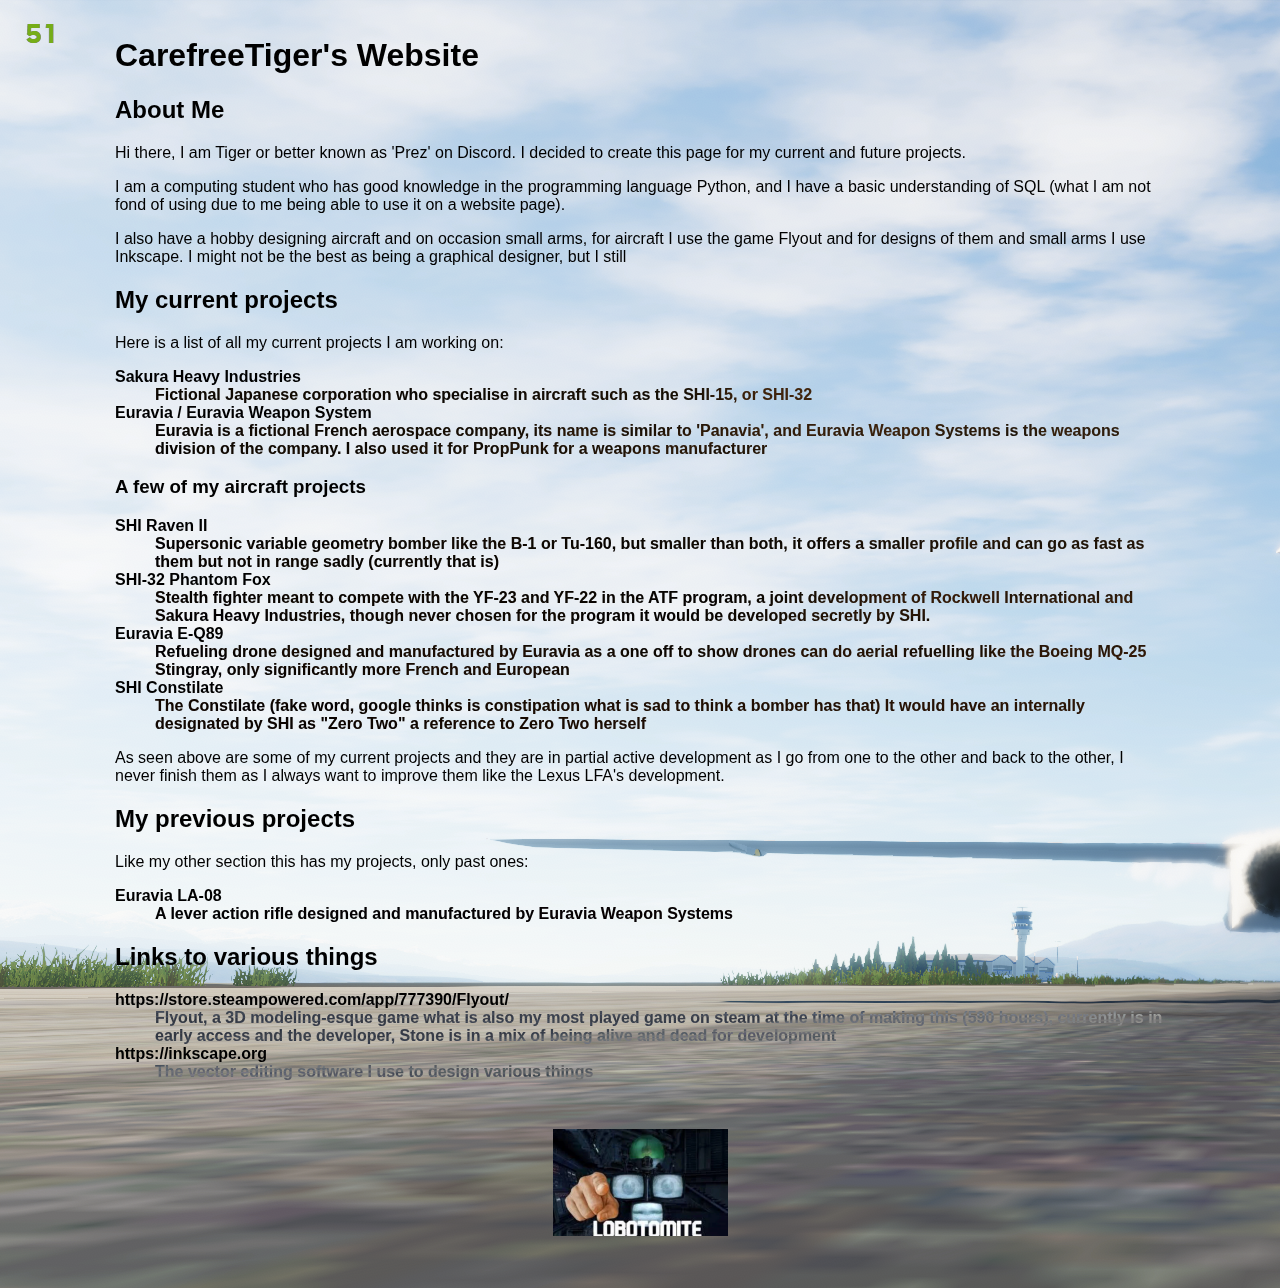
<file: Index.html>
<!DOCTYPE html>
<html lang="en">
<head>
    <meta charset="UTF-8">
    <meta name="viewport" content="width=device-width, initial-scale=1.0">
    <title>CarefreeTiger's Website</title>
    <link rel="icon" type="image/x-icon" href="static/Images/Lombotimite_Dr_Borous.png">
    <link href="IndexStyles.css" rel="stylesheet" type="text/css" />
    <h1>CarefreeTiger's Website</h1>
</head>
<body>
    <section1>
        <h2>About Me</h2>
        <p>Hi there, I am Tiger or better known as 'Prez' on Discord. I decided to create this page for my current and future projects.</p>
        <p>I am a computing student who has good knowledge in the programming language Python, and I have a basic understanding of SQL (what I am not fond of using  due to me being able to use it on a website page).</p>
        <p>I also have a hobby designing aircraft and on occasion small arms, for aircraft I use the game Flyout and for designs of them and small arms I use Inkscape. I might not be the best as being a graphical designer, but I still</p>
    </section1>
    <section2>
        <h2>My current projects</h2>
        <p>Here is a list of all my current projects I am working on:</p>
        <dl>
            <dt>Sakura Heavy Industries</dt>
                <dd>Fictional Japanese corporation who specialise in aircraft such as the SHI-15, or SHI-32</dd>
            <dt>Euravia / Euravia Weapon System</dt>
                <dd>Euravia is a fictional French aerospace company, its name is similar to 'Panavia', and Euravia Weapon Systems is the weapons division of the company. I also used it for PropPunk for a weapons manufacturer</dd>
        </dl>
        <h3>A few of my aircraft projects</h3>
        <dt>SHI Raven II</dt>
            <dd>Supersonic variable geometry bomber like the B-1 or Tu-160, but smaller than both, it offers a smaller profile and can go as fast as them but not in range sadly (currently that is)</dd>
        <dt>SHI-32 Phantom Fox</dt>
            <dd>Stealth fighter meant to compete with the YF-23 and YF-22 in the ATF program, a joint development of Rockwell International and Sakura Heavy Industries, though never chosen for the program it would be developed secretly by SHI.</dd>
        <dt>Euravia E-Q89</dt>
            <dd>Refueling drone designed and manufactured by Euravia as a one off to show drones can do aerial refuelling like the Boeing MQ-25 Stingray, only significantly more French and European</dd>
        <dt>SHI Constilate</dt>
            <dd>The Constilate (fake word, google thinks is constipation what is sad to think a bomber has that) It would have an internally designated by SHI as "Zero Two" a reference to Zero Two herself</dd>
        <p>As seen above are some of my current projects and they are in partial active development as I go from one to the other and back to the other, I never finish them as I always want to improve them like the Lexus LFA's development.</p>

    </section2>
    <section3>
        <h2>My previous projects</h2>
            <p>Like my other section this has my projects, only past ones:</p>
        <dl>
            <dt>Euravia LA-08</dt>
            <dd>A lever action rifle designed and manufactured by Euravia Weapon Systems</dd>
        </dl>
    </section3>
    <section4>

    </section4>
    <section5>
        <h2>Links to various things</h2>
        <dl>
            <dt>https://store.steampowered.com/app/777390/Flyout/</dt>
                <dd>Flyout, a 3D modeling-esque game what is also my most played game on steam at the time of making this (590 hours), currently is in early access and the developer, Stone is in a mix of being alive and dead for development</dd>
            <dt>https://inkscape.org</dt>
                <dd>The vector editing software I use to design various things</dd>
        </dl>

    </section5>
</body>
    <footer>
        <p class="centre"><img src="static/Images/Lombotimite_Dr_Borous.png"></p>
    </footer>
</html>
</file>
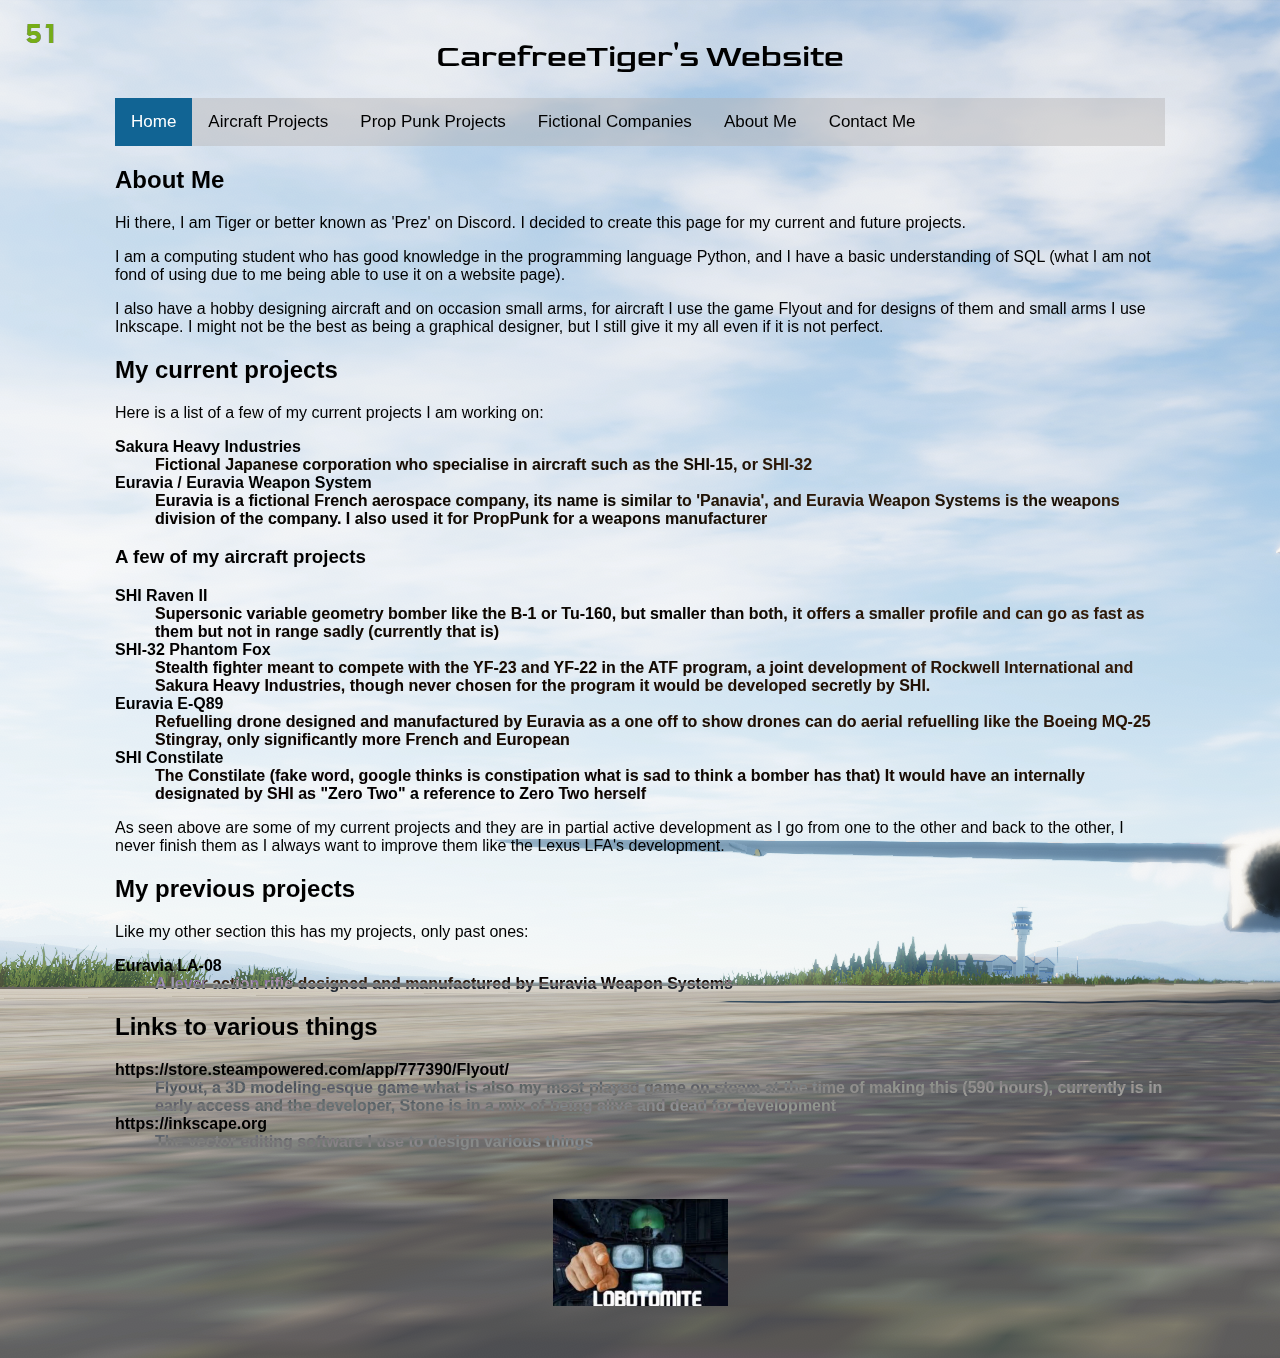
<file: index.html>
<!DOCTYPE html>
<html lang="en">
<head>
    
    <meta charset="UTF-8">
    <meta name="viewport" content="width=device-width, initial-scale=1.0">
    <title>CarefreeTiger's Website</title>
    <link rel="icon" type="image/x-icon" href="static/Images/Lombotimite_Dr_Borous.png">
    <link href="https://fonts.googleapis.com/css2?family=Goldman:wght@400;700&display=swap" rel="stylesheet">
    <style>
    h1 {
  font-family: "Goldman", sans-serif;
  font-weight: 400;
  font-style: bold;
    }
    </style>
    <link href="IndexStyles.css" rel="stylesheet" type="text/css" />
    <h1 class="centre">CarefreeTiger's Website</h1>

<div class="topnav">
    <a class="active" href="/TigerIndex.html">Home</a>
    <a href="/AircraftProjects.html">Aircraft Projects</a>
    <a href="/PropPunkProjects.html">Prop Punk Projects</a>
    <a href="/FictionalCompanies.html">Fictional Companies</a>
    <a href="/AboutMe.html">About Me</a>
    <a href="/ContactMe.html">Contact Me</a>
</div>

</head>
<body>
    <section1>
        <h2>About Me</h2>
        <p>Hi there, I am Tiger or better known as 'Prez' on Discord. I decided to create this page for my current and future projects.</p>
        <p>I am a computing student who has good knowledge in the programming language Python, and I have a basic understanding of SQL (what I am not fond of using  due to me being able to use it on a website page).</p>
        <p>I also have a hobby designing aircraft and on occasion small arms, for aircraft I use the game Flyout and for designs of them and small arms I use Inkscape. I might not be the best as being a graphical designer, but I still give it my all even if it is not perfect.</p>
    </section1>
    <section2>
        <h2>My current projects</h2>
        <p>Here is a list of a few of my current projects I am working on:</p>
        <dl>
            <dt>Sakura Heavy Industries</dt>
                <dd>Fictional Japanese corporation who specialise in aircraft such as the SHI-15, or SHI-32</dd>
            <dt>Euravia / Euravia Weapon System</dt>
                <dd>Euravia is a fictional French aerospace company, its name is similar to 'Panavia', and Euravia Weapon Systems is the weapons division of the company. I also used it for PropPunk for a weapons manufacturer</dd>
        </dl>
        <h3>A few of my aircraft projects</h3>
        <dt>SHI Raven II</dt>
            <dd>Supersonic variable geometry bomber like the B-1 or Tu-160, but smaller than both, it offers a smaller profile and can go as fast as them but not in range sadly (currently that is)</dd>
        <dt>SHI-32 Phantom Fox</dt>
            <dd>Stealth fighter meant to compete with the YF-23 and YF-22 in the ATF program, a joint development of Rockwell International and Sakura Heavy Industries, though never chosen for the program it would be developed secretly by SHI.</dd>
        <dt>Euravia E-Q89</dt>
            <dd>Refuelling drone designed and manufactured by Euravia as a one off to show drones can do aerial refuelling like the Boeing MQ-25 Stingray, only significantly more French and European</dd>
        <dt>SHI Constilate</dt>
            <dd>The Constilate (fake word, google thinks is constipation what is sad to think a bomber has that) It would have an internally designated by SHI as "Zero Two" a reference to Zero Two herself</dd>
        <p>As seen above are some of my current projects and they are in partial active development as I go from one to the other and back to the other, I never finish them as I always want to improve them like the Lexus LFA's development.</p>

    </section2>
    <section3>
        <h2>My previous projects</h2>
            <p>Like my other section this has my projects, only past ones:</p>
        <dl>
            <dt>Euravia LA-08</dt>
            <dd>A lever action rifle designed and manufactured by Euravia Weapon Systems</dd>
        </dl>
    </section3>
    <section4>

    </section4>
    <section5>
        <h2>Links to various things</h2>
        <dl>
            <dt>https://store.steampowered.com/app/777390/Flyout/</dt>
                <dd>Flyout, a 3D modeling-esque game what is also my most played game on steam at the time of making this (590 hours), currently is in early access and the developer, Stone is in a mix of being alive and dead for development</dd>
            <dt>https://inkscape.org</dt>
                <dd>The vector editing software I use to design various things</dd>
        </dl>

    </section5>
</body>
    <footer>
        <p class="centre"><img src="static/Images/Lombotimite_Dr_Borous.png"></p>
    </footer>
</html>
</file>
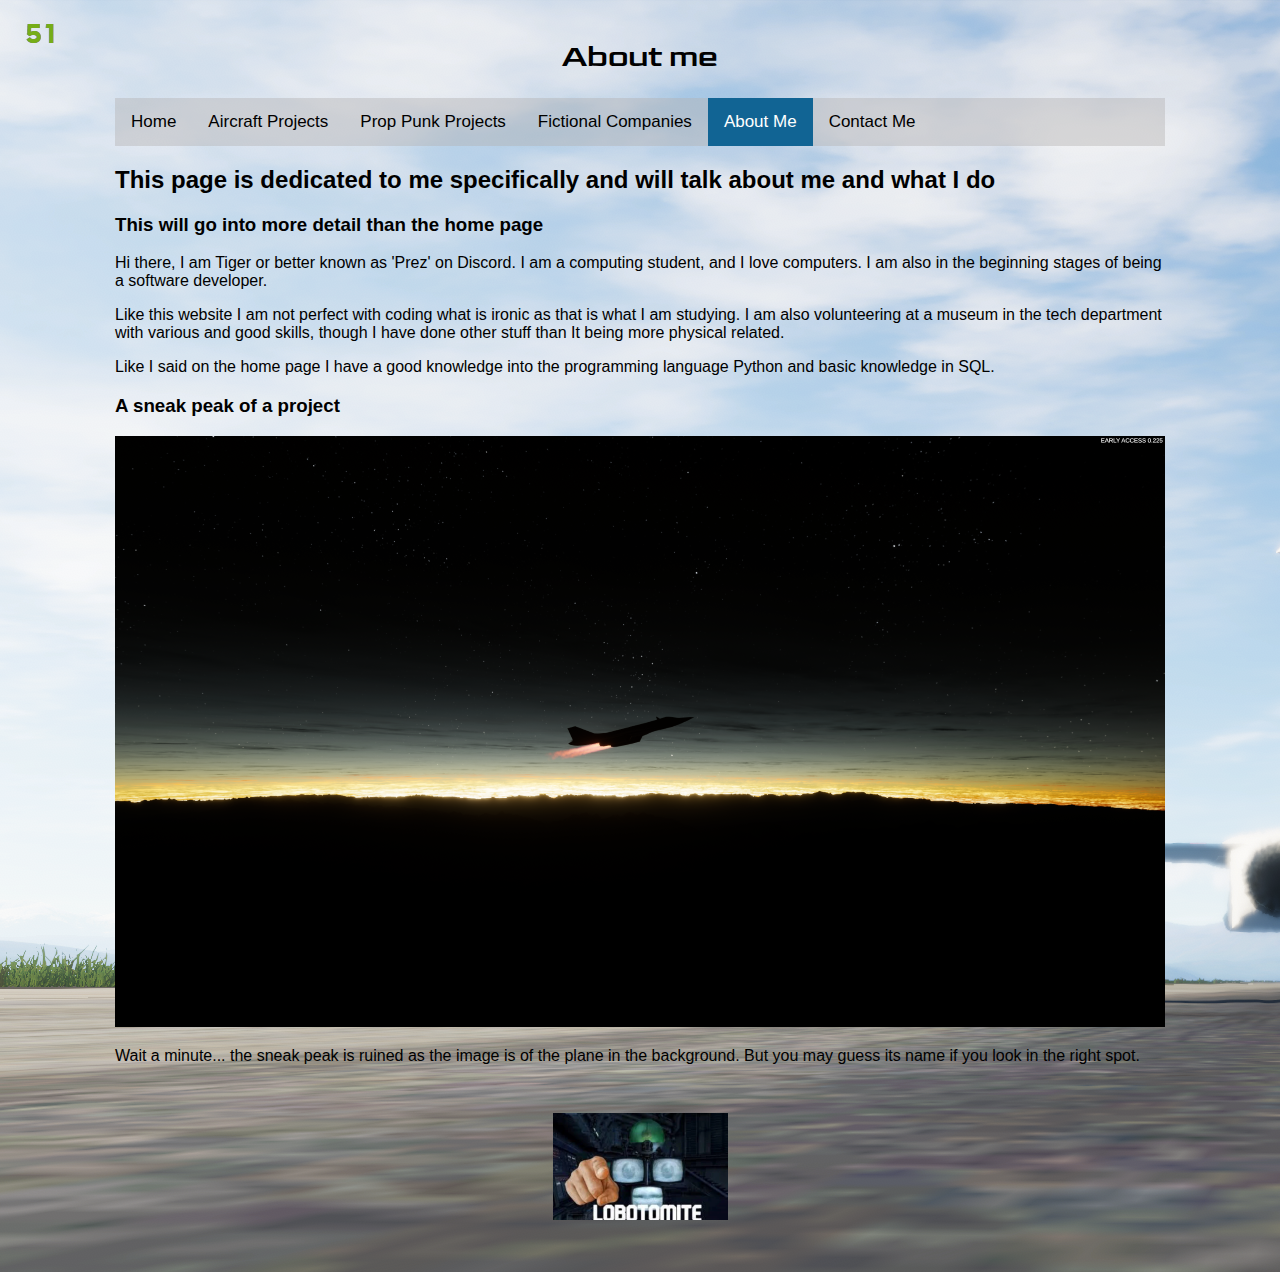
<file: AboutMe.html>
<!DOCTYPE html>
<html lang="en">
<head>
    <meta charset="UTF-8">
    <meta name="viewport" content="width=device-width, initial-scale=1.0">
    <title>About me</title>
    <link rel="icon" type="image/x-icon" href="static/Images/Lombotimite_Dr_Borous.png">
    <link href="IndexStyles.css" rel="stylesheet" type="text/css" />
    <link href="https://fonts.googleapis.com/css2?family=Goldman:wght@400;700&display=swap" rel="stylesheet">
    <style>
    h1 {
  font-family: "Goldman", sans-serif;
  font-weight: 400;
  font-style: bold;
    }
    </style>
    <h1 class="centre">About me</h1>

    <div class="topnav">
        <a href="/index.html">Home</a>
        <a href="/AircraftProjects.html">Aircraft Projects</a>
        <a href="/PropPunkProjects.html">Prop Punk Projects</a>
        <a href="/FictionalCompanies.html">Fictional Companies</a>
        <a class="active" href="/AboutMe.html">About Me</a>
        <a href="/ContactMe.html">Contact Me</a>
    </div>

</head>

<body>
    <h2>This page is dedicated to me specifically and will talk about me and what I do</h2>
    <p></p>
    <h3>This will go into more detail than the home page</h3>
    <p>Hi there, I am Tiger or better known as 'Prez' on Discord. I am a computing student, and I love computers. I am also in the beginning stages of being a software developer.</p>
    <p>Like this website I am not perfect with coding what is ironic as that is what I am studying. I am also volunteering at a museum in the tech department with various and good skills, though I have done other stuff than It being more physical related. <break> </p>
        <p>Like I said on the home page I have a good knowledge into the programming language Python and basic knowledge in SQL.</p>
<section1>
    <h3>A sneak peak of a project</h3>
    <img src="static\Images\Raven_II_Night.png" alt="Picture of a bomber at night">
    <p>Wait a minute... the sneak peak is ruined as the image is of the plane in the background. But you may guess its name if you look in the right spot.</p>
</section1>

</body>
    <footer>
        <p class="centre"><img src="static/Images/Lombotimite_Dr_Borous.png"></p>
    </footer>

</html>
</file>
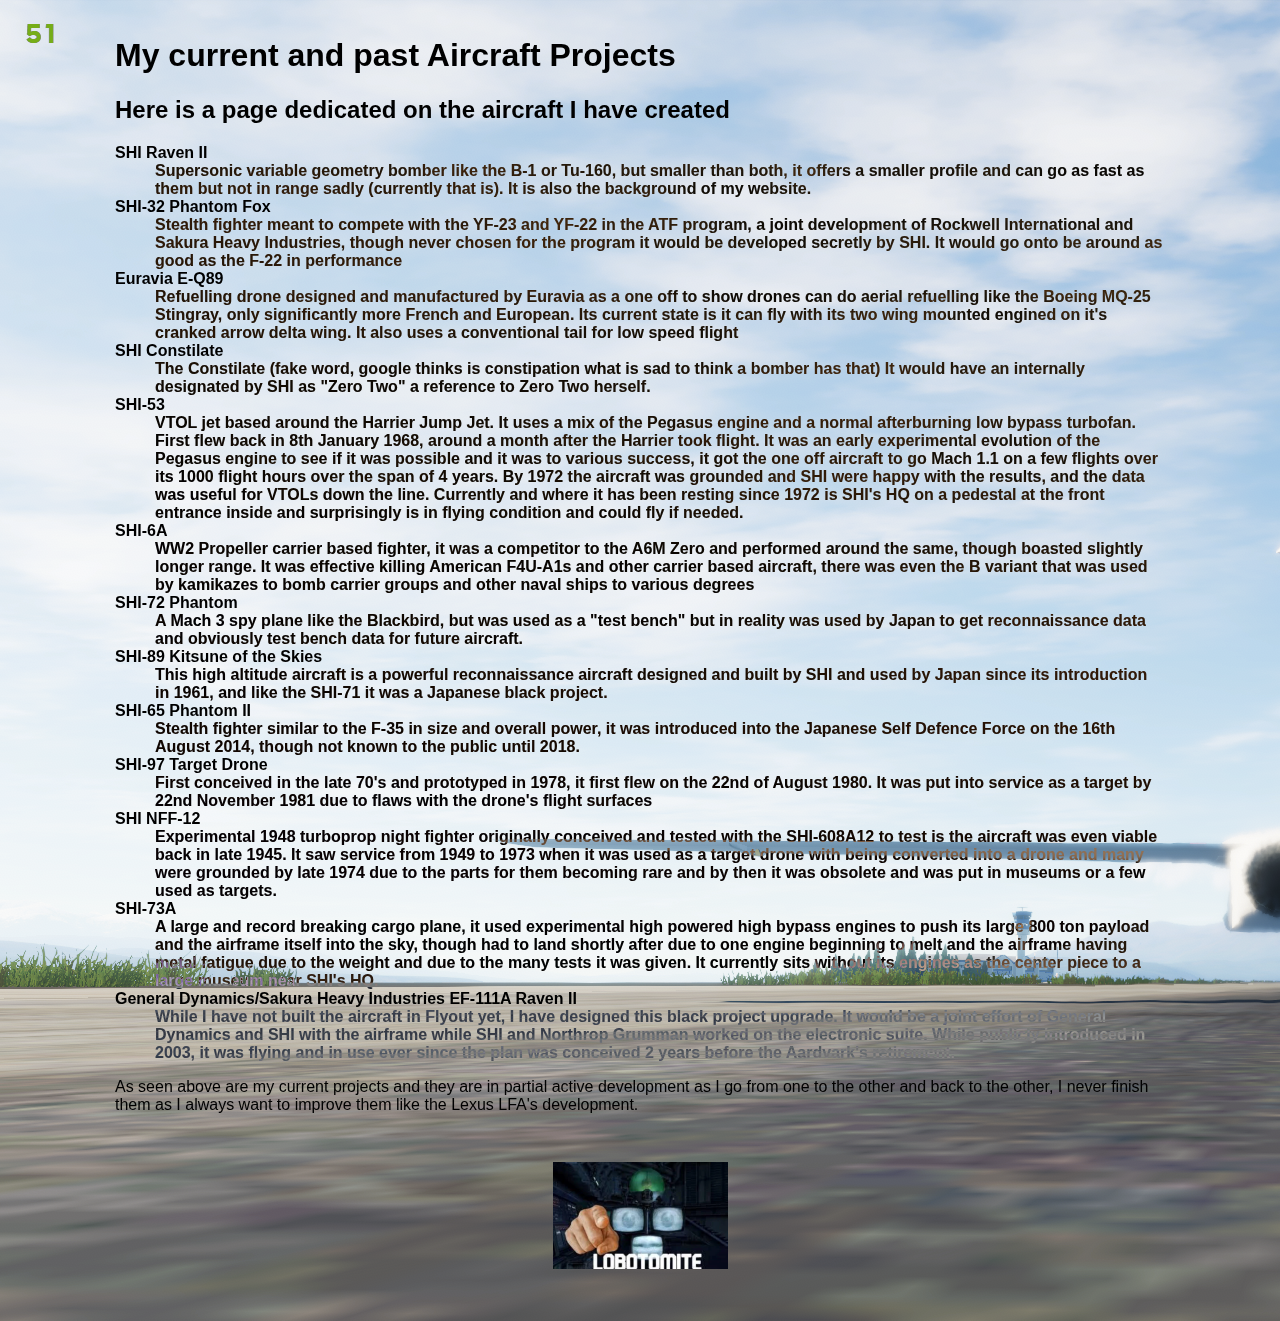
<file: AircraftProjects.html>
<!DOCTYPE html>
<html lang="en">
<head>
    <meta charset="UTF-8">
    <meta name="viewport" content="width=device-width, initial-scale=1.0">
    <title>My Aircraft Projects</title>
    <link rel="icon" type="image/x-icon" href="static/Images/Lombotimite_Dr_Borous.png">
    <link href="IndexStyles.css" rel="stylesheet" type="text/css" />
    <h1>My current and past Aircraft Projects</h1>
</head>
<body>
    <h2>Here is a page dedicated on the aircraft I have created</h2>
    </dl>
        <dt>SHI Raven II</dt>
            <dd>Supersonic variable geometry bomber like the B-1 or Tu-160, but smaller than both, it offers a smaller profile and can go as fast as them but not in range sadly (currently that is). It is also the background of my website.</dd>
        <dt>SHI-32 Phantom Fox</dt>
            <dd>Stealth fighter meant to compete with the YF-23 and YF-22 in the ATF program, a joint development of Rockwell International and Sakura Heavy Industries, though never chosen for the program it would be developed secretly by SHI. It would go onto be around as good as the F-22 in performance</dd>
        <dt>Euravia E-Q89</dt>
            <dd>Refuelling drone designed and manufactured by Euravia as a one off to show drones can do aerial refuelling like the Boeing MQ-25 Stingray, only significantly more French and European. Its current state is it can fly with its two wing mounted engined on it's cranked arrow delta wing. It also uses a conventional tail for low speed flight</dd>
        <dt>SHI Constilate</dt>
            <dd>The Constilate (fake word, google thinks is constipation what is sad to think a bomber has that) It would have an internally designated by SHI as "Zero Two" a reference to Zero Two herself.</dd>
        <dt>SHI-53</dt>
            <dd>VTOL jet based around the Harrier Jump Jet. It uses a mix of the Pegasus engine and a normal afterburning low bypass turbofan. First flew back in 8th January 1968, around a month after the Harrier took flight. It was an early experimental evolution of the Pegasus engine to see if it was possible and it was to various success, it got the one off aircraft to go Mach 1.1 on a few flights over its 1000 flight hours over the span of 4 years. By 1972 the aircraft was grounded and SHI were happy with the results, and the data was useful for VTOLs down the line. Currently and where it has been resting since 1972 is SHI's HQ on a pedestal at the front entrance inside and surprisingly is in flying condition and could fly if needed.</dd>
        <dt>SHI-6A</dt>
            <dd>WW2 Propeller carrier based fighter, it was a competitor to the A6M Zero and performed around the same, though boasted slightly longer range. It was effective killing American F4U-A1s and other carrier based aircraft, there was even the B variant that was used by kamikazes to bomb carrier groups and other naval ships to various degrees</dd>
        <dt>SHI-72 Phantom</dt>    
            <dd>A Mach 3 spy plane like the Blackbird, but was used as a "test bench" but in reality was used by Japan to get reconnaissance data and obviously test bench data for future aircraft.</dd>
        <dt>SHI-89 Kitsune of the Skies</dt>
            <dd>This high altitude aircraft is a powerful reconnaissance aircraft designed and built by SHI and used by Japan since its introduction in 1961, and like the SHI-71 it was a Japanese black project.</dd>
        <dt>SHI-65 Phantom II</dt>
            <dd>Stealth fighter similar to the F-35 in size and overall power, it was introduced into the Japanese Self Defence Force on the 16th August 2014, though not known to the public until 2018.</dd>
        <dt>SHI-97 Target Drone</dt>
            <dd>First conceived in the late 70's and prototyped in 1978, it first flew on the 22nd of August 1980. It was put into service as a target by 22nd November 1981 due to flaws with the drone's flight surfaces</dd>
        <dt>SHI NFF-12</dt>
            <dd>Experimental 1948 turboprop night fighter originally conceived and tested with the SHI-608A12 to test is the aircraft was even viable back in late 1945. It saw service from 1949 to 1973 when it was used as a target drone with being converted into a drone and many were grounded by late 1974 due to the parts for them becoming rare and by then it was obsolete and was put in museums or a few used as targets.</dd>
        <dt>SHI-73A</dt>
            <dd>A large and record breaking cargo plane, it used experimental high powered high bypass engines to push its large 800 ton payload and the airframe itself into the sky, though had to land shortly after due to one engine beginning to melt and the airframe having metal fatigue due to the weight and due to the many tests it was given. It currently sits without its engines as the center piece to a large museum near SHI's HQ. </dd>
        <dt>General Dynamics/Sakura Heavy Industries EF-111A Raven II</dt>
            <dd>While I have not built the aircraft in Flyout yet, I have designed this black project upgrade. It would be a joint effort of General Dynamics and SHI with the airframe while SHI and Northrop Grumman worked on the electronic suite. While publicly introduced in 2003, it was flying and in use ever since the plan was conceived 2 years before the Aardvark's retirement.</dd>



            <p>As seen above are my current projects and they are in partial active development as I go from one to the other and back to the other, I never finish them as I always want to improve them like the Lexus LFA's development.</p>
    </dl>
</body>
<footer>
        <p class="centre"><img src="static/Images/Lombotimite_Dr_Borous.png"></p>
    </footer>
</html>
</file>
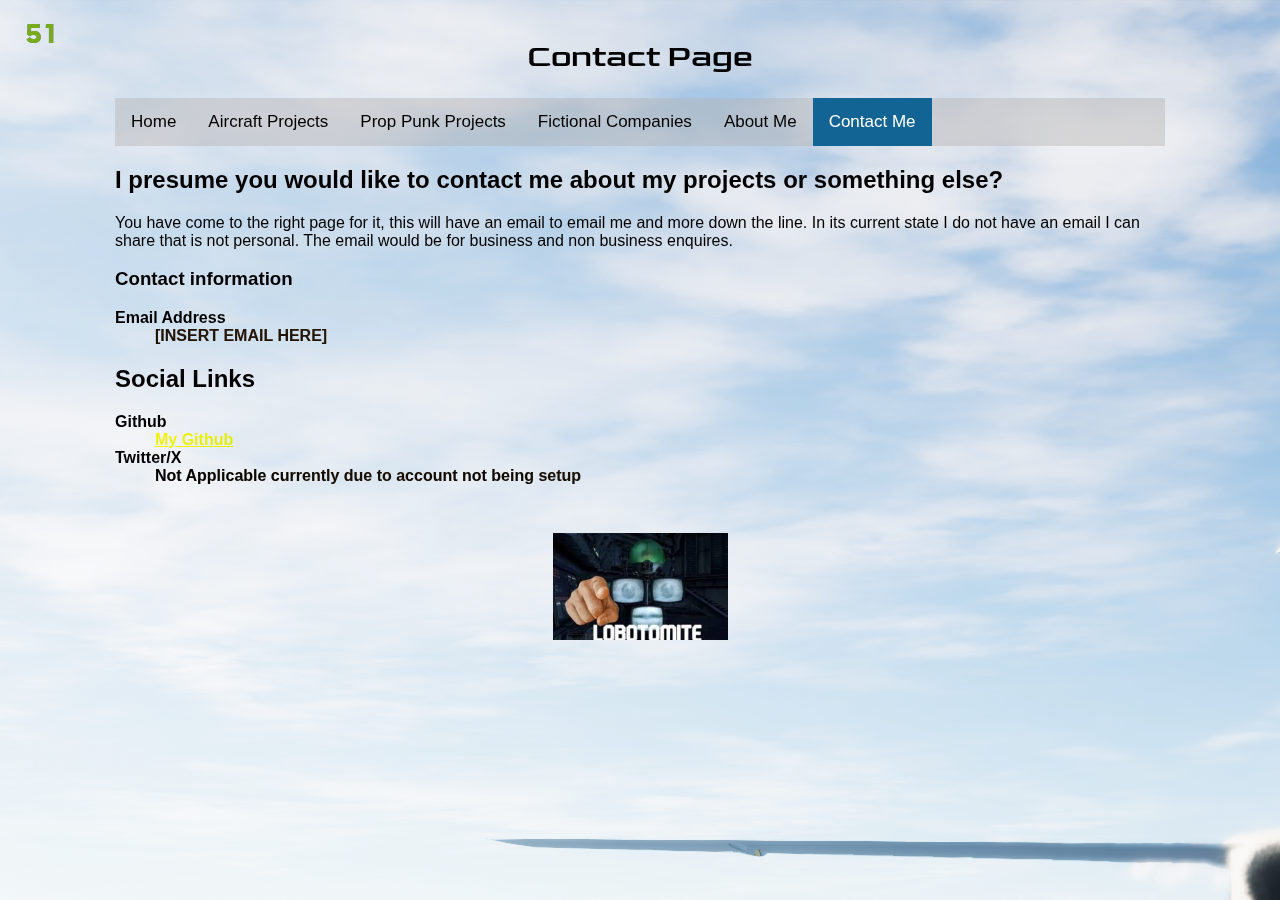
<file: ContactMe.html>
<!DOCTYPE html>
<html lang="en">
<head>
    <meta charset="UTF-8">
    <meta name="viewport" content="width=device-width, initial-scale=1.0">
    <title>Contact me</title>
    <link rel="icon" type="image/x-icon" href="static/Images/Lombotimite_Dr_Borous.png">
    <link href="IndexStyles.css" rel="stylesheet" type="text/css" />
    <link href="https://fonts.googleapis.com/css2?family=Goldman:wght@400;700&display=swap" rel="stylesheet">
    <style>
    h1 {
  font-family: "Goldman", sans-serif;
  font-weight: 400;
  font-style: bold;
    }
    </style>
    <h1 class="centre">Contact Page</h1>

    <div class="topnav">
    <a href="/TigerIndex.html">Home</a>
    <a href="/AircraftProjects.html">Aircraft Projects</a>
    <a href="/PropPunkProjects.html">Prop Punk Projects</a>
    <a href="/FictionalCompanies.html">Fictional Companies</a>
    <a href="/AboutMe.html">About Me</a>
    <a class="active" href="/ContactMe.html">Contact Me</a>
    </div>
</head>
<body>
    <h2>I presume you would like to contact me about my projects or something else?</h2>
    <p>You have come to the right page for it, this will have an email to email me and more down the line. In its current state I do not have an email I can share that is not personal. The email would be for business and non business enquires.</p>
    <p> </p>
    <h3>Contact information</h3>
        <dl>
            <dt>Email Address</dt>
            <dd>[INSERT EMAIL HERE]</dd>
        </dl>
    <section1>
        <h2>Social Links</h2>
            <dl>
                <dt>Github</dt>
                <dd><a href="https://github.com/SHOUKAGA">My Github</a></dd>
                <dt>Twitter/X</dt>
                <dd>Not Applicable currently due to account not being setup</dd>
            </dl>
    </section1>
</body>
    <footer>
        <p class="centre"><img src="static/Images/Lombotimite_Dr_Borous.png"></p>
    </footer>
</html>
</file>
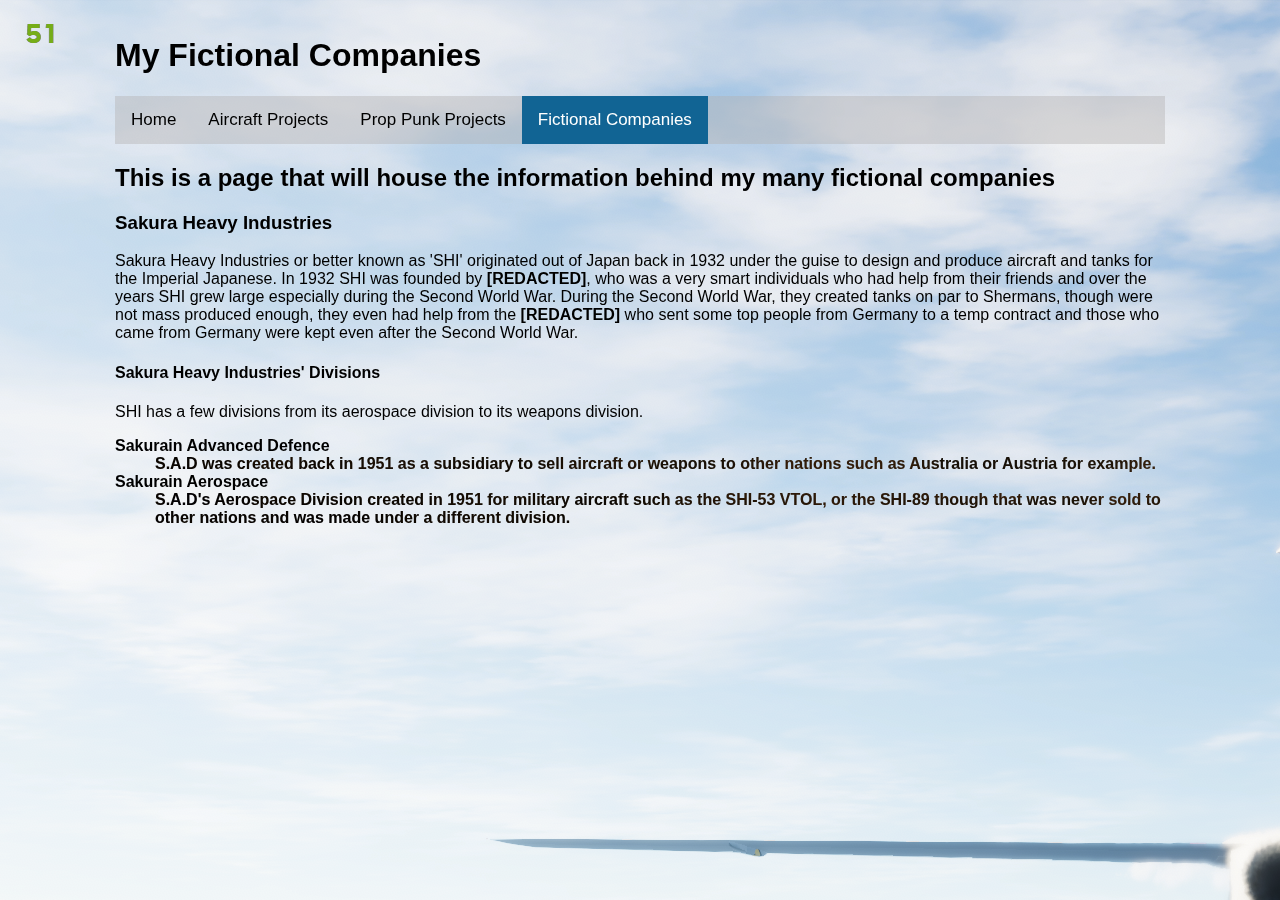
<file: FictionalCompanies.html>
<!DOCTYPE html>
<html lang="en">
<head>
    <meta charset="UTF-8">
    <meta name="viewport" content="width=device-width, initial-scale=1.0">
    <title>Fictional Companies</title>
    <link rel="icon" type="image/x-icon" href="static/Images/Lombotimite_Dr_Borous.png">
    <link href="IndexStyles.css" rel="stylesheet" type="text/css" />
    <h1>My Fictional Companies</h1>

    <div class="topnav">
    <a href="/TigerIndex.html">Home</a>
    <a href="/AircraftProjects.html">Aircraft Projects</a>
    <a href="/PropPunkProjects.html">Prop Punk Projects</a>
    <a class="active" href="/FictionalCompanies.html">Fictional Companies</a>
    </div>

</head>
<body>
    <h2>This is a page that will house the information behind my many fictional companies</h2>
    <h3>Sakura Heavy Industries</h3>
    <p>Sakura Heavy Industries or better known as 'SHI' originated out of Japan back in 1932 under the guise to design and produce aircraft and tanks for the Imperial Japanese. In 1932 SHI was founded by <b>[REDACTED]</b>, who was a very smart individuals who had help from their friends and over the years SHI grew large especially during the Second World War.
    During the Second World War, they created tanks on par to Shermans, though were not mass produced enough, they even had help from the <b>[REDACTED]</b> who sent some top people from Germany to a temp contract and those who came from Germany were kept even after the Second World War.</p>
    <p> </p>
    <h4>Sakura Heavy Industries' Divisions</h4>
    <p>SHI has a few divisions from its aerospace division to its weapons division. <br> </p>
    <dl>
        <dt>Sakurain Advanced Defence</dt>
            <dd>S.A.D was created back in 1951 as a subsidiary to sell aircraft or weapons to other nations such as Australia or Austria for example.</dd>
        <dt>Sakurain Aerospace</dt>
            <dd>S.A.D's Aerospace Division created in 1951 for military aircraft such as the SHI-53 VTOL, or the SHI-89 though that was never sold to other nations and was made under a different division.</dd>
        <dt></dt>




        
    </dl>

</body>
</html>
</file>
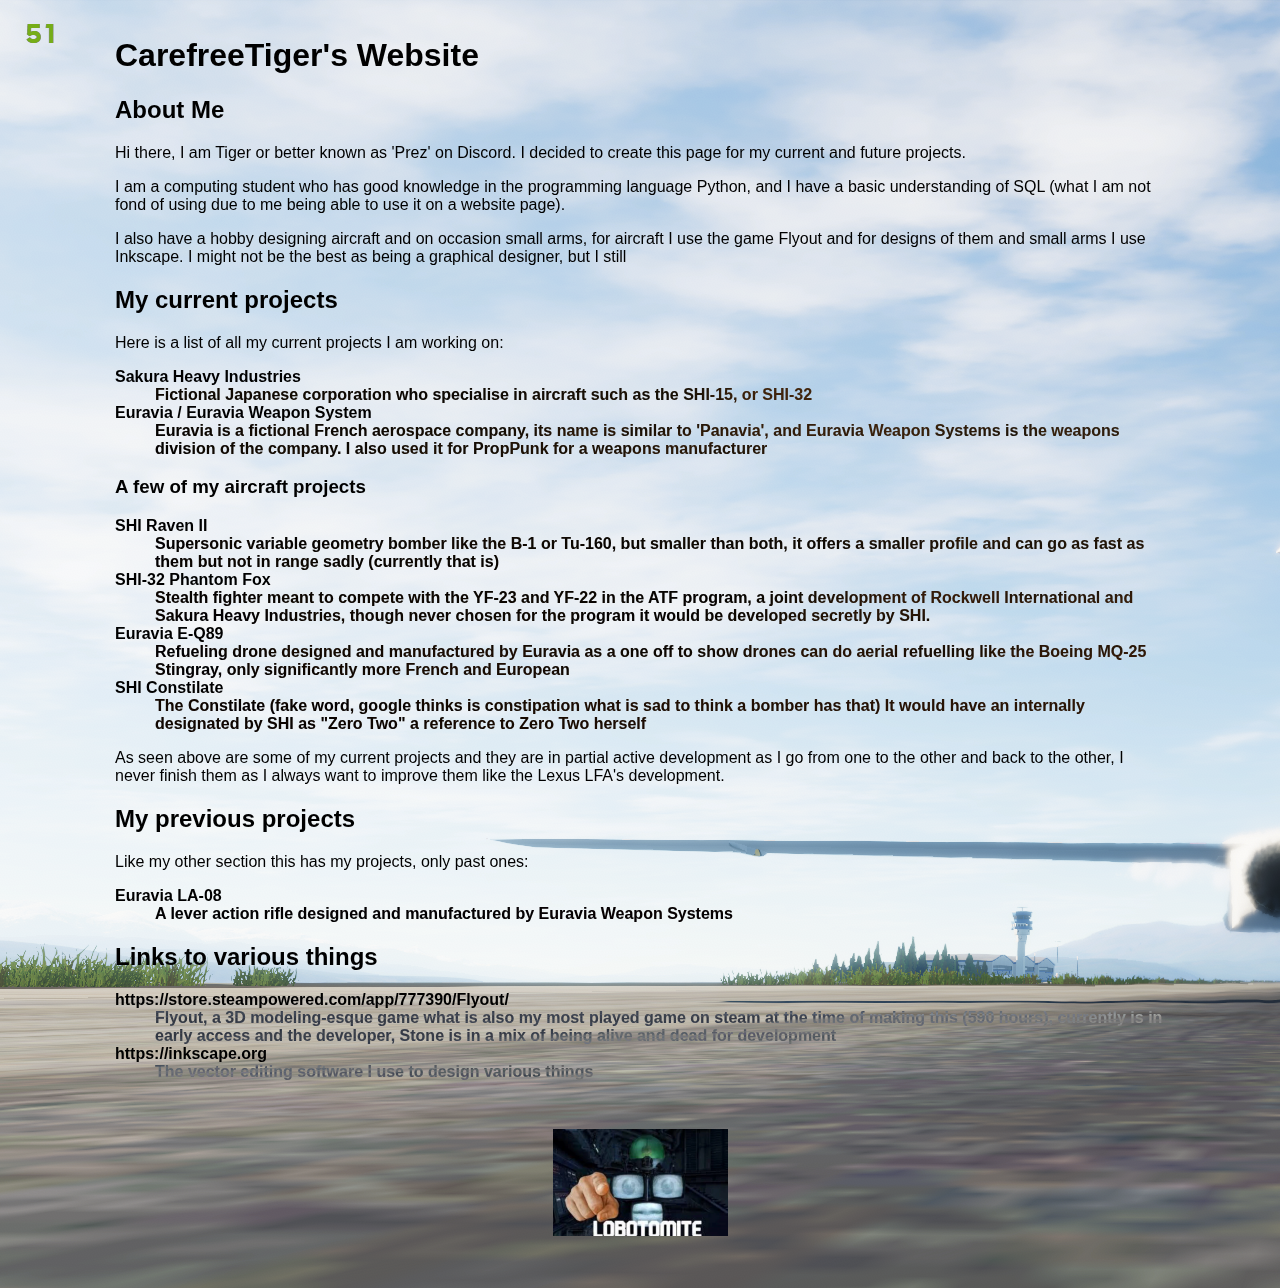
<file: index(old).html>
<!DOCTYPE html>
<html lang="en">
<head>
    <meta charset="UTF-8">
    <meta name="viewport" content="width=device-width, initial-scale=1.0">
    <title>CarefreeTiger's Website</title>
    <link rel="icon" type="image/x-icon" href="Static/Images/Lombotimite_Dr_Borous.png">
    <link href="IndexStyles.css" rel="stylesheet" type="text/css" />
    <h1>CarefreeTiger's Website</h1>
</head>
<body>
    <section1>
        <h2>About Me</h2>
        <p>Hi there, I am Tiger or better known as 'Prez' on Discord. I decided to create this page for my current and future projects.</p>
        <p>I am a computing student who has good knowledge in the programming language Python, and I have a basic understanding of SQL (what I am not fond of using  due to me being able to use it on a website page).</p>
        <p>I also have a hobby designing aircraft and on occasion small arms, for aircraft I use the game Flyout and for designs of them and small arms I use Inkscape. I might not be the best as being a graphical designer, but I still</p>
    </section1>
    <section2>
        <h2>My current projects</h2>
        <p>Here is a list of all my current projects I am working on:</p>
        <dl>
            <dt>Sakura Heavy Industries</dt>
                <dd>Fictional Japanese corporation who specialise in aircraft such as the SHI-15, or SHI-32</dd>
            <dt>Euravia / Euravia Weapon System</dt>
                <dd>Euravia is a fictional French aerospace company, its name is similar to 'Panavia', and Euravia Weapon Systems is the weapons division of the company. I also used it for PropPunk for a weapons manufacturer</dd>
        </dl>
        <h3>A few of my aircraft projects</h3>
        <dt>SHI Raven II</dt>
            <dd>Supersonic variable geometry bomber like the B-1 or Tu-160, but smaller than both, it offers a smaller profile and can go as fast as them but not in range sadly (currently that is)</dd>
        <dt>SHI-32 Phantom Fox</dt>
            <dd>Stealth fighter meant to compete with the YF-23 and YF-22 in the ATF program, a joint development of Rockwell International and Sakura Heavy Industries, though never chosen for the program it would be developed secretly by SHI.</dd>
        <dt>Euravia E-Q89</dt>
            <dd>Refueling drone designed and manufactured by Euravia as a one off to show drones can do aerial refuelling like the Boeing MQ-25 Stingray, only significantly more French and European</dd>
        <dt>SHI Constilate</dt>
            <dd>The Constilate (fake word, google thinks is constipation what is sad to think a bomber has that) It would have an internally designated by SHI as "Zero Two" a reference to Zero Two herself</dd>
        <p>As seen above are some of my current projects and they are in partial active development as I go from one to the other and back to the other, I never finish them as I always want to improve them like the Lexus LFA's development.</p>

    </section2>
    <section3>
        <h2>My previous projects</h2>
            <p>Like my other section this has my projects, only past ones:</p>
        <dl>
            <dt>Euravia LA-08</dt>
            <dd>A lever action rifle designed and manufactured by Euravia Weapon Systems</dd>
        </dl>
    </section3>
    <section4>

    </section4>
    <section5>
        <h2>Links to various things</h2>
        <dl>
            <dt>https://store.steampowered.com/app/777390/Flyout/</dt>
                <dd>Flyout, a 3D modeling-esque game what is also my most played game on steam at the time of making this (590 hours), currently is in early access and the developer, Stone is in a mix of being alive and dead for development</dd>
            <dt>https://inkscape.org</dt>
                <dd>The vector editing software I use to design various things</dd>
        </dl>

    </section5>
</body>
    <footer>
        <p class="centre"><img src="Static/Images/Lombotimite_Dr_Borous.png"></p>
    </footer>
</html>
</file>
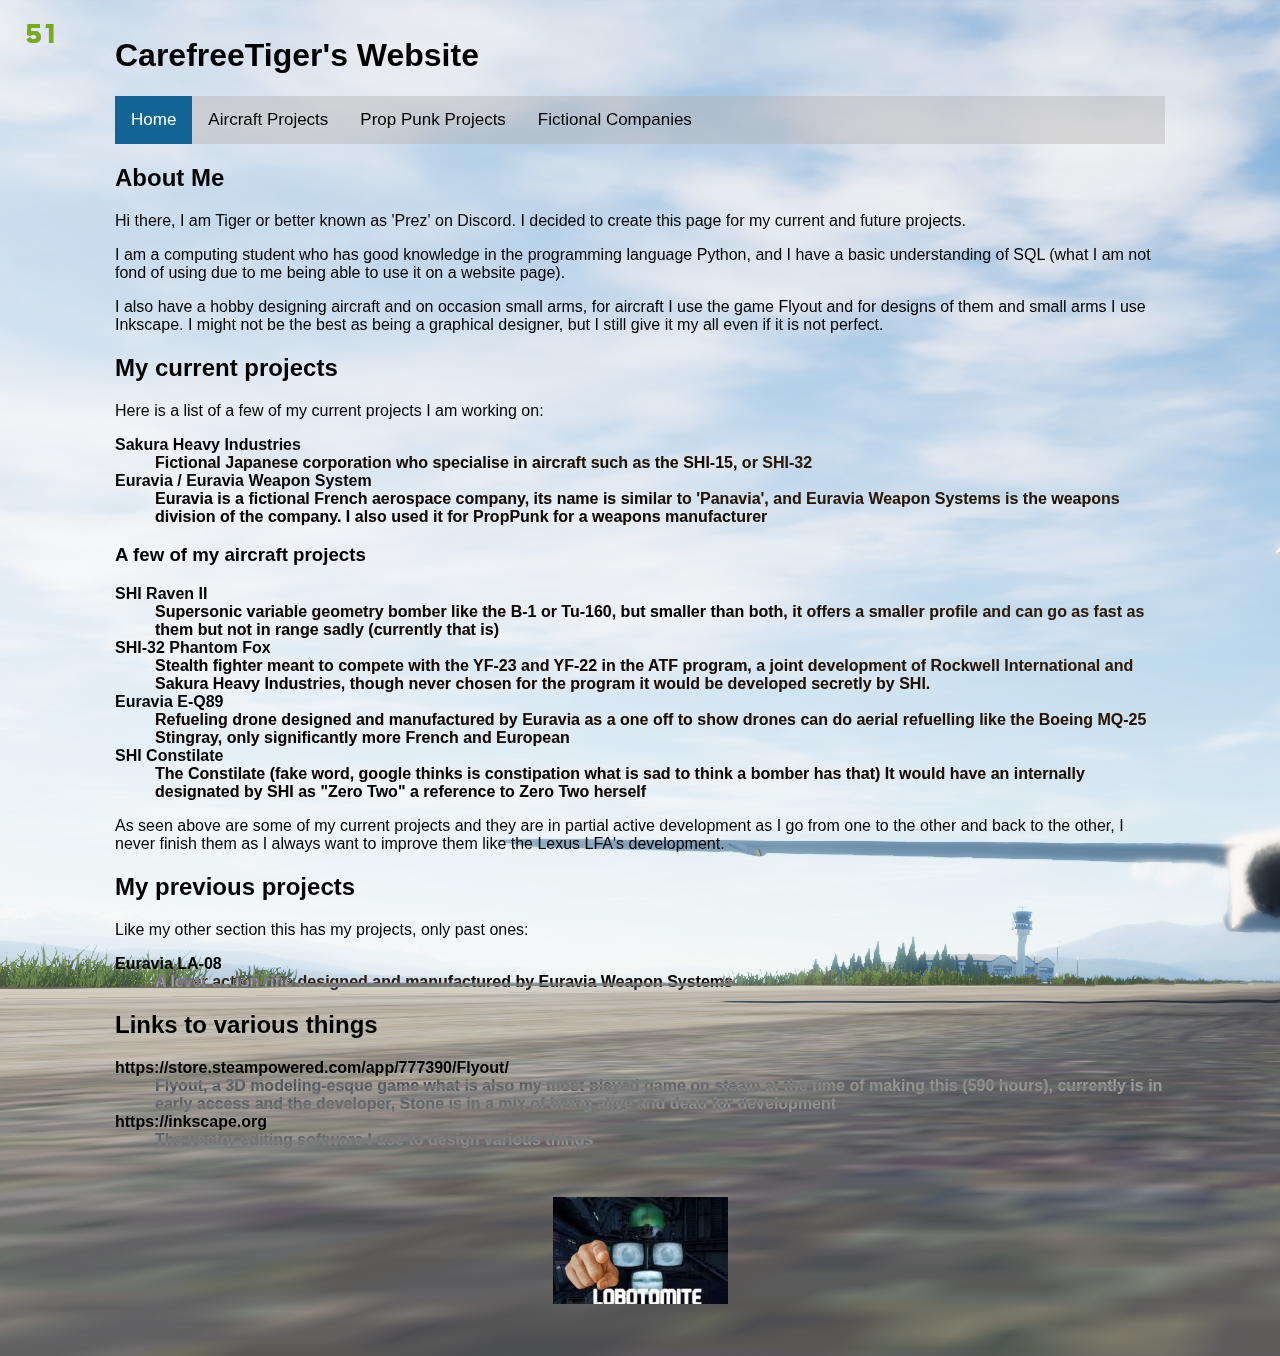
<file: index(old2).html>
<!DOCTYPE html>
<html lang="en">
<head>
    <meta charset="UTF-8">
    <meta name="viewport" content="width=device-width, initial-scale=1.0">
    <title>CarefreeTiger's Website</title>
    <link rel="icon" type="image/x-icon" href="Static/Images/Lombotimite_Dr_Borous.png">
    <link href="IndexStyles.css" rel="stylesheet" type="text/css" />
    <h1>CarefreeTiger's Website</h1>

<div class="topnav">
  <a class="active" href="/index.html">Home</a>
  <a href="/AircraftProjects.html">Aircraft Projects</a>
  <a href="/PropPunkProjects.html">Prop Punk Projects</a>
  <a href="/FictionalCompanies.html">Fictional Companies</a>
</div>

</head>
<body>
    <section1>
        <h2>About Me</h2>
        <p>Hi there, I am Tiger or better known as 'Prez' on Discord. I decided to create this page for my current and future projects.</p>
        <p>I am a computing student who has good knowledge in the programming language Python, and I have a basic understanding of SQL (what I am not fond of using  due to me being able to use it on a website page).</p>
        <p>I also have a hobby designing aircraft and on occasion small arms, for aircraft I use the game Flyout and for designs of them and small arms I use Inkscape. I might not be the best as being a graphical designer, but I still give it my all even if it is not perfect.</p>
    </section1>
    <section2>
        <h2>My current projects</h2>
        <p>Here is a list of a few of my current projects I am working on:</p>
        <dl>
            <dt>Sakura Heavy Industries</dt>
                <dd>Fictional Japanese corporation who specialise in aircraft such as the SHI-15, or SHI-32</dd>
            <dt>Euravia / Euravia Weapon System</dt>
                <dd>Euravia is a fictional French aerospace company, its name is similar to 'Panavia', and Euravia Weapon Systems is the weapons division of the company. I also used it for PropPunk for a weapons manufacturer</dd>
        </dl>
        <h3>A few of my aircraft projects</h3>
        <dt>SHI Raven II</dt>
            <dd>Supersonic variable geometry bomber like the B-1 or Tu-160, but smaller than both, it offers a smaller profile and can go as fast as them but not in range sadly (currently that is)</dd>
        <dt>SHI-32 Phantom Fox</dt>
            <dd>Stealth fighter meant to compete with the YF-23 and YF-22 in the ATF program, a joint development of Rockwell International and Sakura Heavy Industries, though never chosen for the program it would be developed secretly by SHI.</dd>
        <dt>Euravia E-Q89</dt>
            <dd>Refueling drone designed and manufactured by Euravia as a one off to show drones can do aerial refuelling like the Boeing MQ-25 Stingray, only significantly more French and European</dd>
        <dt>SHI Constilate</dt>
            <dd>The Constilate (fake word, google thinks is constipation what is sad to think a bomber has that) It would have an internally designated by SHI as "Zero Two" a reference to Zero Two herself</dd>
        <p>As seen above are some of my current projects and they are in partial active development as I go from one to the other and back to the other, I never finish them as I always want to improve them like the Lexus LFA's development.</p>

    </section2>
    <section3>
        <h2>My previous projects</h2>
            <p>Like my other section this has my projects, only past ones:</p>
        <dl>
            <dt>Euravia LA-08</dt>
            <dd>A lever action rifle designed and manufactured by Euravia Weapon Systems</dd>
        </dl>
    </section3>
    <section4>

    </section4>
    <section5>
        <h2>Links to various things</h2>
        <dl>
            <dt>https://store.steampowered.com/app/777390/Flyout/</dt>
                <dd>Flyout, a 3D modeling-esque game what is also my most played game on steam at the time of making this (590 hours), currently is in early access and the developer, Stone is in a mix of being alive and dead for development</dd>
            <dt>https://inkscape.org</dt>
                <dd>The vector editing software I use to design various things</dd>
        </dl>

    </section5>
</body>
    <footer>
        <p class="centre"><img src="Static/Images/Lombotimite_Dr_Borous.png"></p>
    </footer>
</html>
</file>
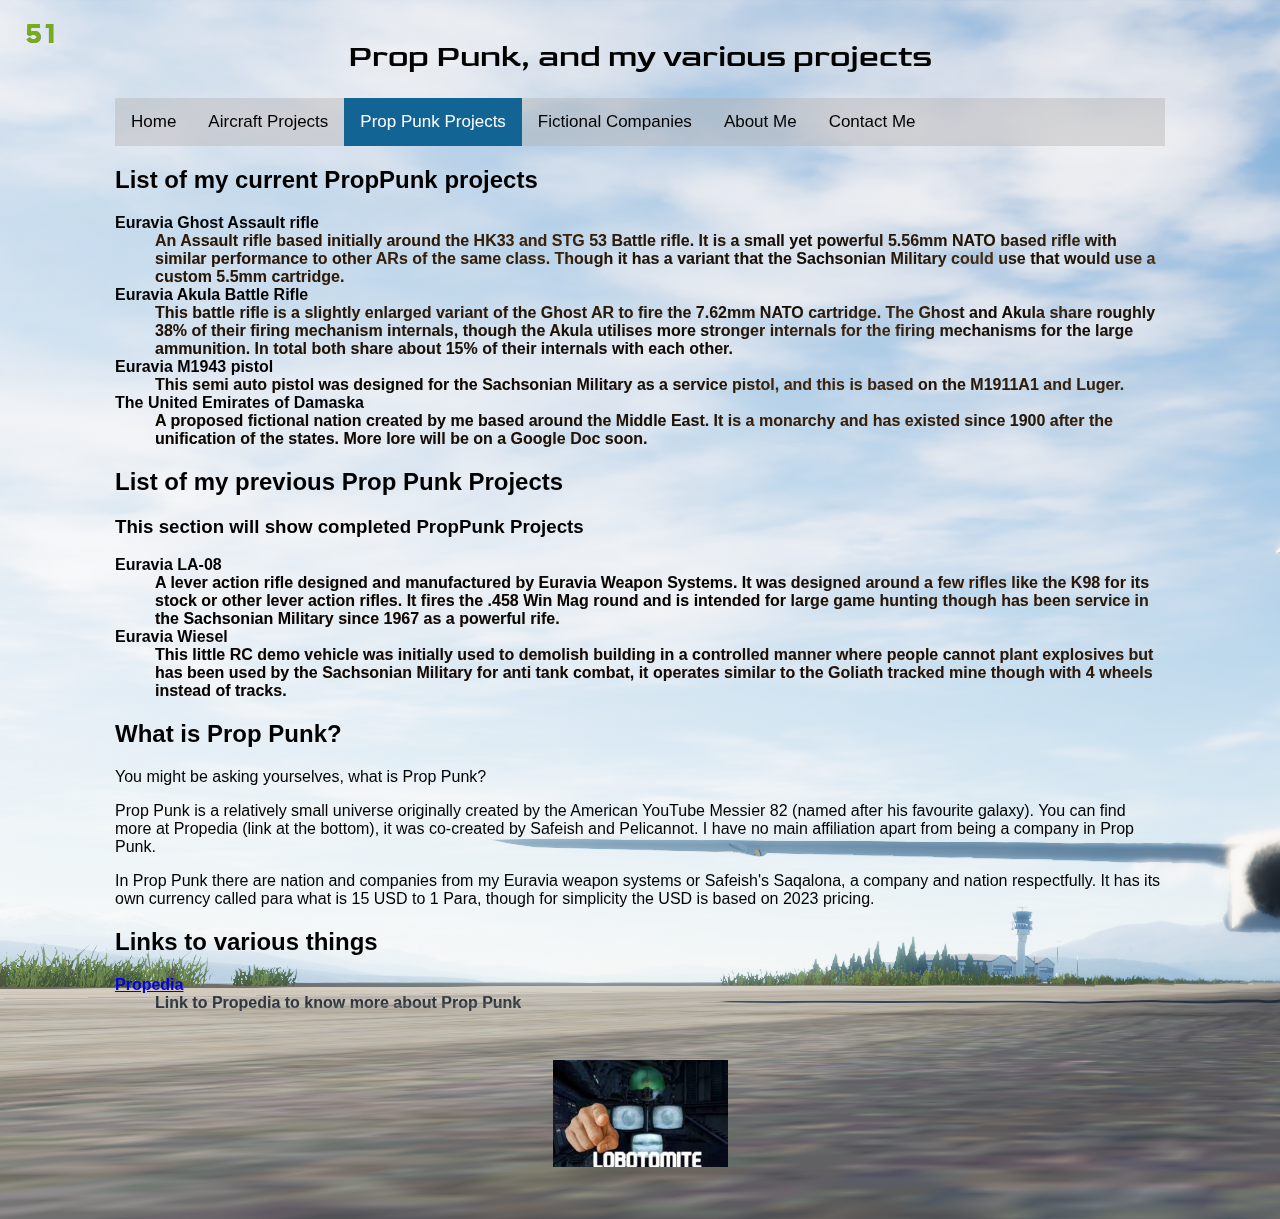
<file: PropPunkProjects.html>
<!DOCTYPE html>
<html lang="en">
<head>
    <meta charset="UTF-8">
    <meta name="viewport" content="width=device-width, initial-scale=1.0">
    <title>PropPunk Projects</title>
    <link rel="icon" type="image/x-icon" href="static/Images/Lombotimite_Dr_Borous.png">
    <link href="IndexStyles.css" rel="stylesheet" type="text/css" />
    <link href="https://fonts.googleapis.com/css2?family=Goldman:wght@400;700&display=swap" rel="stylesheet">
    <style>
    h1 {
  font-family: "Goldman", sans-serif;
  font-weight: 400;
  font-style: bold;
    }
    </style>
    <h1 class="centre">Prop Punk, and my various projects</h1>

    <div class="topnav">
    <a href="/TigerIndex.html">Home</a>
    <a href="/AircraftProjects.html">Aircraft Projects</a>
    <a class="active" href="/PropPunkProjects.html">Prop Punk Projects</a>
    <a href="/FictionalCompanies.html">Fictional Companies</a>
    <a href="/AboutMe.html">About Me</a>
    <a href="/ContactMe.html">Contact Me</a>
    </div>

</head>
<body>
    <section1>
    <h2>List of my current PropPunk projects</h2>
    <dl>
        <dt>Euravia Ghost Assault rifle</dt>
            <dd>An Assault rifle based initially around the HK33 and STG 53 Battle rifle. It is a small yet powerful 5.56mm NATO based rifle with similar performance to other ARs of the same class. Though it has a variant that the Sachsonian Military could use that would use a custom 5.5mm cartridge.</dd>
        <dt>Euravia Akula Battle Rifle</dt>
            <dd>This battle rifle is a slightly enlarged variant of the Ghost AR to fire the 7.62mm NATO cartridge. The Ghost and Akula share roughly 38% of their firing mechanism internals, though the Akula utilises more stronger internals for the firing mechanisms for the large ammunition. In total both share about 15% of their internals with each other.</dd>
        <dt>Euravia M1943 pistol</dt>
            <dd>This semi auto pistol was designed for the Sachsonian Military as a service pistol, and this is based on the M1911A1 and Luger.</dd>
        
            <dt>The United Emirates of Damaska</dt>
            <dd>A proposed fictional nation created by me based around the Middle East. It is a monarchy and has existed since 1900 after the unification of the states. More lore will be on a Google Doc soon.</dd>
    </dl>
</section1>
<section2>
    <h2>List of my previous Prop Punk Projects</h2>
    <h3>This section will show completed PropPunk Projects</h3>
    <dl>
        <dt>Euravia LA-08</dt>
            <dd>A lever action rifle designed and manufactured by Euravia Weapon Systems. It was designed around a few rifles like the K98 for its stock or other lever action rifles. It fires the .458 Win Mag round and is intended for large game hunting though has been service in the Sachsonian Military since 1967 as a powerful rife.</dd>
        <dt>Euravia Wiesel</dt>
            <dd>This little RC demo vehicle was initially used to demolish building in a controlled manner where people cannot plant explosives but has been used by the Sachsonian Military for anti tank combat, it operates similar to the Goliath tracked mine though with 4 wheels instead of tracks.</dd>
        <dt></dt>    
        </dl>
</section2>
<section3>
    <h2>What is Prop Punk?</h2>
    <p>You might be asking yourselves, what is Prop Punk?</p>
    <p> </p>
    <p>Prop Punk is a relatively small universe originally created by the American YouTube Messier 82 (named after his favourite galaxy). You can find more at Propedia (link at the bottom), it was co-created by Safeish and Pelicannot. I have no main affiliation apart from being a company in Prop Punk.</p>
    <p>In Prop Punk there are nation and companies from my Euravia weapon systems or Safeish's Saqalona, a company and nation respectfully. It has its own currency called para what is 15 USD to 1 Para, though for simplicity the USD is based on 2023 pricing.</p>
</section3>
<section5>
    <h2>Links to various things</h2>
    <dl>
        <dt><a href="https://Propedia.Safeish.co.uk"></ahref>Propedia</a></dt>
        <dd>Link to Propedia to know more about Prop Punk</dd>
    </dl>
</body>
    <footer>
        <p class="centre"><img src="static/Images/Lombotimite_Dr_Borous.png"></p>
    </footer>
</html>
</file>
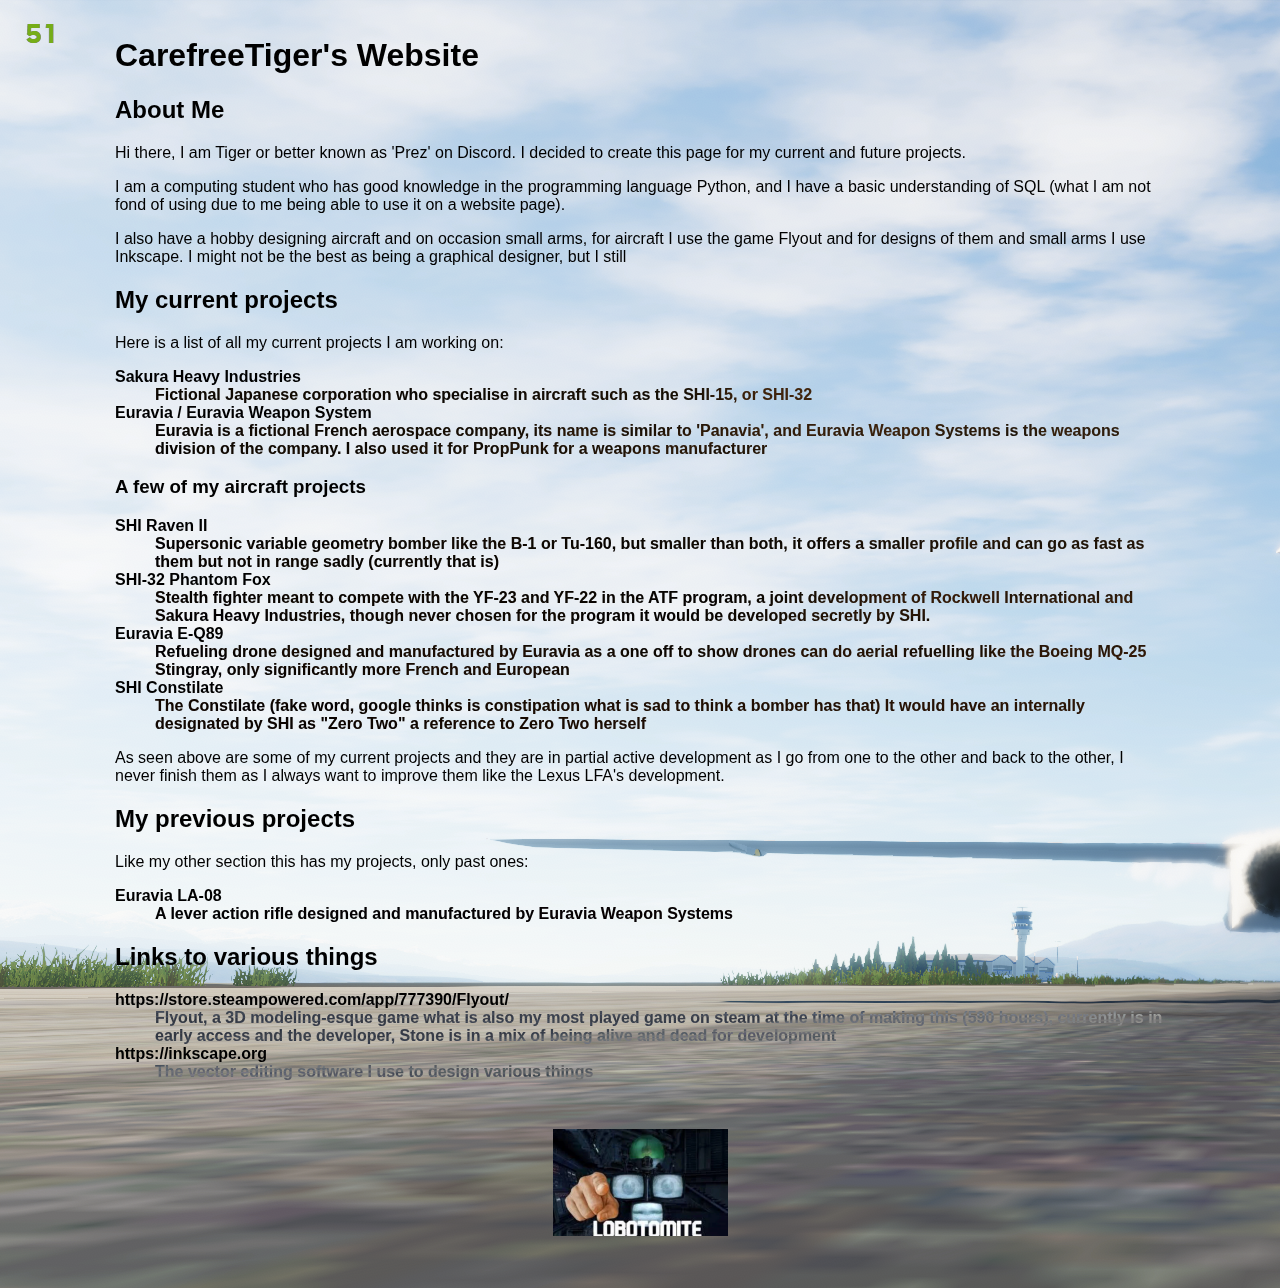
<file: TigerIndex.html>
<!DOCTYPE html>
<html lang="en">
<head>
    <meta charset="UTF-8">
    <meta name="viewport" content="width=device-width, initial-scale=1.0">
    <title>CarefreeTiger's Website</title>
    <link rel="icon" type="image/x-icon" href="static/Images/Lombotimite_Dr_Borous.png">
    <link href="IndexStyles.css" rel="stylesheet" type="text/css" />
    <h1>CarefreeTiger's Website</h1>
</head>
<body>
    <section1>
        <h2>About Me</h2>
        <p>Hi there, I am Tiger or better known as 'Prez' on Discord. I decided to create this page for my current and future projects.</p>
        <p>I am a computing student who has good knowledge in the programming language Python, and I have a basic understanding of SQL (what I am not fond of using  due to me being able to use it on a website page).</p>
        <p>I also have a hobby designing aircraft and on occasion small arms, for aircraft I use the game Flyout and for designs of them and small arms I use Inkscape. I might not be the best as being a graphical designer, but I still</p>
    </section1>
    <section2>
        <h2>My current projects</h2>
        <p>Here is a list of all my current projects I am working on:</p>
        <dl>
            <dt>Sakura Heavy Industries</dt>
                <dd>Fictional Japanese corporation who specialise in aircraft such as the SHI-15, or SHI-32</dd>
            <dt>Euravia / Euravia Weapon System</dt>
                <dd>Euravia is a fictional French aerospace company, its name is similar to 'Panavia', and Euravia Weapon Systems is the weapons division of the company. I also used it for PropPunk for a weapons manufacturer</dd>
        </dl>
        <h3>A few of my aircraft projects</h3>
        <dt>SHI Raven II</dt>
            <dd>Supersonic variable geometry bomber like the B-1 or Tu-160, but smaller than both, it offers a smaller profile and can go as fast as them but not in range sadly (currently that is)</dd>
        <dt>SHI-32 Phantom Fox</dt>
            <dd>Stealth fighter meant to compete with the YF-23 and YF-22 in the ATF program, a joint development of Rockwell International and Sakura Heavy Industries, though never chosen for the program it would be developed secretly by SHI.</dd>
        <dt>Euravia E-Q89</dt>
            <dd>Refueling drone designed and manufactured by Euravia as a one off to show drones can do aerial refuelling like the Boeing MQ-25 Stingray, only significantly more French and European</dd>
        <dt>SHI Constilate</dt>
            <dd>The Constilate (fake word, google thinks is constipation what is sad to think a bomber has that) It would have an internally designated by SHI as "Zero Two" a reference to Zero Two herself</dd>
        <p>As seen above are some of my current projects and they are in partial active development as I go from one to the other and back to the other, I never finish them as I always want to improve them like the Lexus LFA's development.</p>

    </section2>
    <section3>
        <h2>My previous projects</h2>
            <p>Like my other section this has my projects, only past ones:</p>
        <dl>
            <dt>Euravia LA-08</dt>
            <dd>A lever action rifle designed and manufactured by Euravia Weapon Systems</dd>
        </dl>
    </section3>
    <section4>

    </section4>
    <section5>
        <h2>Links to various things</h2>
        <dl>
            <dt>https://store.steampowered.com/app/777390/Flyout/</dt>
                <dd>Flyout, a 3D modeling-esque game what is also my most played game on steam at the time of making this (590 hours), currently is in early access and the developer, Stone is in a mix of being alive and dead for development</dd>
            <dt>https://inkscape.org</dt>
                <dd>The vector editing software I use to design various things</dd>
        </dl>

    </section5>
</body>
    <footer>
        <p class="centre"><img src="static/Images/Lombotimite_Dr_Borous.png"></p>
    </footer>
</html>
</file>
<file: IndexStyles.css>
html {
  height: 100%;
  width: 100%;
  background-image: url("static/Images/Tail_Raven_II.png");
}

body {
  max-width: 1050px;
  margin: 0 auto;
  font-size: 22;
  padding: 16px;
  font-family: "Gill Sans MT", sans-serif;;
}

footer {
  max-width: 1050px;
  margin: 0 auto;
  font-size: 22;
  padding: 16px;
  font-family: "Gill Sans MT", sans-serif;;
}

dt {
  font-weight: bold
}

dd {
  color: whitesmoke;
  mix-blend-mode: difference; 
  font-weight: bold;
}

.centre {
    text-align: center;
}

.logo {
    width: min(500px,85%);
}

.note {
    font-size: 14;
    text-align: center;
}

.tab {
    width: 100%;
}

/* Add a black background color to the top navigation */
.topnav {
  background-color: #b4b1b16c;
  overflow: hidden;
}

/* Style the links inside the navigation bar */
.topnav a {
  float: left;
  color: #000000;
  text-align: center;
  padding: 14px 16px;
  text-decoration: none;
  font-size: 17px;
}

/* Change the color of links on hover */
.topnav a:hover {
  background-color: #ddd;
  color: black;
}

/* Add a color to the active/current link */
.topnav a.active {
  background-color: #116494;
  color: white;
}

.bg-image {
  /* The image used */
  background-image: url("/static/Images/Tail_Raven_II.png");

  /* Add the blur effect */
  filter: blur(32px);
  -webkit-filter: blur(8px);

  /* Full height */
  height: 100%;

  /* Center and scale the image nicely */
  background-position: center;
  background-repeat: no-repeat;
  background-size: cover;
}


iframe {
  border-radius: 20px;
  overflow: hidden;
  z-index: 1;
}

ul {
  list-style-type: none;
  margin: 10px;
  padding: 0;
  overflow: hidden;
  text-align: center;
}

ul > li {
  margin: min(10px,1%);
  width: min(260px,45%);
  height: 90px;
  border-radius: 20px;
  border-style: none;
  display: inline-flex;
  flex-direction: row;
  align-items: center;
}

ul > li:hover {
  transform: scale(0.95);
}

li > a {
  display: block;
  margin-top: 40px;
  width: 100%;
  height: 100%;
  color: inherit;
  text-decoration: inherit;
}

button:hover {
  cursor: pointer;
}

textarea {
  width: 100%;
  height: 200px;
  resize: vertical;
}

#hide {
  visibility: hidden;
}

.codeBox {
  border-width: 2px;
  border-color: darkgray;
  border-style: solid;
  overflow-y: scroll;
  word-wrap: break-word;
  width: 100%;
  height: 40vh;
  resize: vertical;
  padding: 4px;
  margin-top: 4px;
  margin-bottom: 4px;
}

.image {
  resize: both;
  overflow: auto;
}

.tableStyle {
  border-style: solid;
  border-width: 1px;
  border-color: gray;
  border-collapse: collapse;
  width: 100%;
  table-layout: fixed;
}

table.tableStyle td {
  border-style: solid;
  border-width: 1px;
  border-color: gray;
  padding: 8px;
}

table.tableStyle tr:nth-child(even) {
  background-color: #dddddd;
}

table.tableStyle thead {
  background-color: #c0c0c0;
  font-weight: bold;
}

p > a {
  color: #f6bb00;
}

p > a:hover {
  background-color: #f6bb00;
  color: #fefce9;

}
</file>
